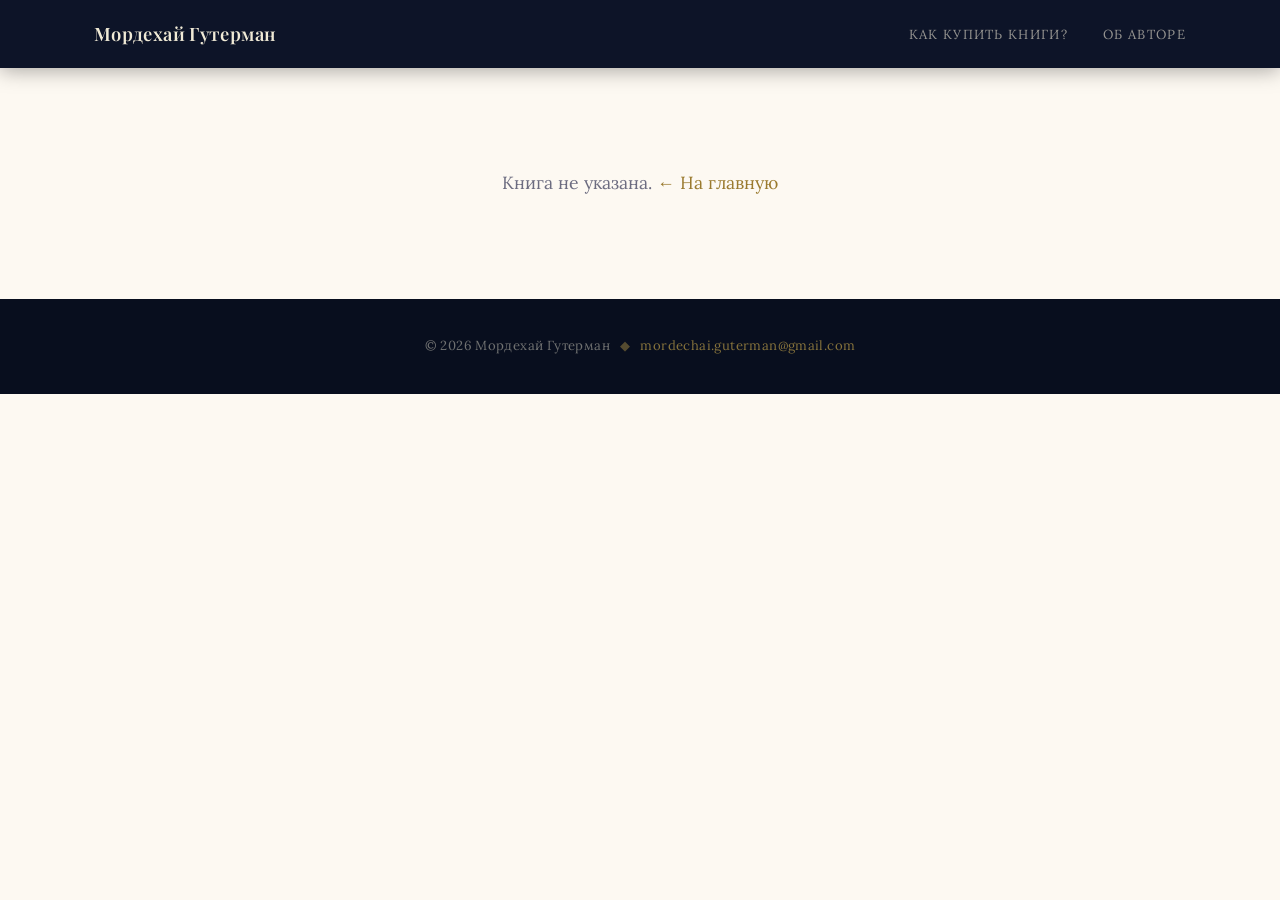
<file: book.html>
<!DOCTYPE html>
<html lang="ru">
<head>
  <meta charset="UTF-8">
  <meta name="viewport" content="width=device-width, initial-scale=1.0">

  <title>Книга — Мордехай Гутерман</title>
  <meta name="description" content="Описание книги, отрывок, где купить.">

  <meta property="og:type" content="book">

  <link rel="preconnect" href="https://fonts.googleapis.com">
  <link rel="preconnect" href="https://fonts.gstatic.com" crossorigin>
  <link href="https://fonts.googleapis.com/css2?family=Playfair+Display:ital,wght@0,400;0,600;0,700;1,400&family=Lora:ital,wght@0,400;0,500;1,400&display=swap" rel="stylesheet">

  <link rel="stylesheet" href="css/style.css?v=20260621-6">
</head>
<body data-page="book" class="page-book">

  <!-- ── НАВИГАЦИЯ ──────────────────────────────────────── -->
  <header class="site-header">
    <nav class="nav container">
      <a href="index.html" class="nav__logo">Мордехай Гутерман</a>
      <ul class="nav__links">
        <li><button type="button" class="nav__button" data-buy-help>Как купить книги?</button></li>
        <li><button type="button" class="nav__button" data-author-help>Об авторе</button></li>
      </ul>
    </nav>
  </header>

  <!-- Спейсер под фиксированным хедером -->
  <div class="page-book-top"></div>

  <!-- ── КОНТЕНТ КНИГИ (рендерится через JS) ────────────── -->
  <main>
    <div id="book-detail"></div>
  </main>

  <!-- ── ФУТЕР ──────────────────────────────────────────── -->
  <footer class="site-footer">
    <div class="footer__row">
      <span>© <span id="year"></span> Мордехай Гутерман</span>
      <span class="footer__star">◆</span>
      <a href="mailto:mordechai.guterman@gmail.com">mordechai.guterman@gmail.com</a>
    </div>
  </footer>

  <script>document.getElementById('year').textContent = new Date().getFullYear();</script>
  <script src="js/content.js?v=20260614-7"></script>
  <script src="js/books.js?v=20260709-1"></script>
  <script src="js/book-content.js?v=20260709-2"></script>
  <script src="js/components.js?v=20260621-9"></script>
  <script src="js/main.js"></script>
</body>
</html>
</file>
<file: css/style.css>
/* ============================================================
   ПЕРЕМЕННЫЕ
   ============================================================ */
:root {
  /* Палитра */
  --navy-900:  #080e1e;
  --navy-800:  #0d1428;
  --navy-700:  #142038;
  --navy-600:  #1e3060;
  --navy-400:  #3a5a8a;

  --gold-600:  #9a7a2e;
  --gold-500:  #c9a84c;
  --gold-400:  #d4b96a;
  --gold-300:  #e8d094;
  --gold-100:  #f5ead0;

  --parchment: #faf5eb;
  --paper:     #f2ead8;
  --cream:     #fdf9f2;

  --text-900:  #1c1c2e;
  --text-700:  #3c3c50;
  --text-500:  #6c6c80;
  --text-light:       #f0ead6;
  --text-muted-light: rgba(240, 234, 214, 0.6);

  /* Прочее */
  --radius-sm: 4px;
  --radius-md: 10px;
  --radius-lg: 20px;

  --shadow-sm: 0 2px 8px  rgba(12, 20, 40, 0.08);
  --shadow-md: 0 4px 20px rgba(12, 20, 40, 0.13);
  --shadow-lg: 0 10px 40px rgba(12, 20, 40, 0.20);

  --transition: 0.25s ease;
  --container: 1140px;
}

/* ============================================================
   СБРОС И БАЗОВЫЕ СТИЛИ
   ============================================================ */
*, *::before, *::after {
  box-sizing: border-box;
  margin: 0;
  padding: 0;
}

html { scroll-behavior: smooth; }

body {
  font-family: 'Lora', Georgia, 'Times New Roman', serif;
  font-size: 17px;
  line-height: 1.75;
  color: var(--text-900);
  background: var(--cream);
  -webkit-font-smoothing: antialiased;
}

img { max-width: 100%; display: block; }

a {
  color: var(--gold-600);
  text-decoration: none;
  transition: color var(--transition);
}
a:hover { color: var(--gold-500); }

/* ============================================================
   ТИПОГРАФИКА
   ============================================================ */
h1, h2, h3, h4 {
  font-family: 'Playfair Display', Georgia, serif;
  line-height: 1.2;
  color: var(--text-900);
}

.section-title {
  font-size: clamp(1.5rem, 3vw, 2.1rem);
  font-weight: 600;
  text-align: center;
  margin-bottom: 1.8rem;
  color: var(--navy-800);
}

/* ============================================================
   ЛЕЙАУТ
   ============================================================ */
.container {
  width: 100%;
  max-width: var(--container);
  margin: 0 auto;
  padding: 0 24px;
}

.container--narrow {
  max-width: 720px;
}

/* ============================================================
   НАВИГАЦИЯ
   ============================================================ */
.site-header {
  position: fixed;
  top: 0; left: 0; right: 0;
  z-index: 100;
  transition: background var(--transition), box-shadow var(--transition),
              backdrop-filter var(--transition);
}

/* На главной: прозрачный поверх героя */
.page-home .site-header {
  background: transparent;
}

/* На остальных страницах: сразу тёмный */
.page-catalog .site-header,
.page-book    .site-header {
  background: var(--navy-800);
  box-shadow: 0 2px 20px rgba(0, 0, 0, 0.35);
}

/* Когда проскроллили на главной */
.site-header.scrolled {
  background: rgba(13, 20, 40, 0.97) !important;
  backdrop-filter: blur(12px);
  -webkit-backdrop-filter: blur(12px);
  box-shadow: 0 2px 20px rgba(0, 0, 0, 0.35) !important;
}

.nav {
  display: flex;
  align-items: center;
  justify-content: space-between;
  height: 68px;
}

.nav__logo {
  font-family: 'Playfair Display', serif;
  font-size: 1.15rem;
  font-weight: 600;
  color: var(--text-light);
  letter-spacing: 0.02em;
}
.nav__logo:hover { color: var(--gold-400); }

.nav__links {
  display: flex;
  list-style: none;
  gap: 2.2rem;
}

.nav__links a,
.nav__button {
  color: var(--text-muted-light);
  font-size: 0.82rem;
  letter-spacing: 0.1em;
  text-transform: uppercase;
  font-family: 'Lora', serif;
  transition: color var(--transition);
}

.nav__button {
  appearance: none;
  background: transparent;
  border: 0;
  cursor: pointer;
  padding: 0;
}

.nav__button:focus-visible {
  outline: 1px solid var(--gold-400);
  outline-offset: 5px;
}

.nav__links a:hover,
.nav__links a.is-active,
.nav__button:hover {
  color: var(--gold-400);
}

/* ============================================================
   ГЕРОЙ
   ============================================================ */
.hero {
  background: var(--navy-800);
  display: flex;
  align-items: center;
  position: relative;
  overflow: hidden;
  padding: 68px 0 56px; /* компактный баннер, не на весь экран */
}

/* Тонкая сетка из ромбов — ненавязчивый фон */
.hero::before {
  content: '';
  position: absolute;
  inset: 0;
  background-image:
    repeating-linear-gradient(
      45deg,
      transparent 0, transparent 44px,
      rgba(201, 168, 76, 0.045) 44px, rgba(201, 168, 76, 0.045) 45px
    ),
    repeating-linear-gradient(
      -45deg,
      transparent 0, transparent 44px,
      rgba(201, 168, 76, 0.045) 44px, rgba(201, 168, 76, 0.045) 45px
    );
  pointer-events: none;
}

/* Радиальное свечение в правом верхнем углу */
.hero::after {
  content: '';
  position: absolute;
  top: -15%; right: -5%;
  width: 55%; height: 75%;
  background: radial-gradient(
    ellipse,
    rgba(201, 168, 76, 0.09) 0%,
    transparent 70%
  );
  pointer-events: none;
}

.hero__content {
  position: relative;
  z-index: 1;
  max-width: 680px;
}

.hero__tagline {
  display: inline-block;
  font-size: 0.75rem;
  letter-spacing: 0.35em;
  text-transform: uppercase;
  color: var(--gold-500);
  margin-bottom: 1.8rem;
  font-family: 'Lora', serif;
}

.hero__name {
  font-size: clamp(2.2rem, 5vw, 3.6rem);
  font-weight: 700;
  color: var(--text-light);
  line-height: 1.1;
  margin-bottom: 1.4rem;
}

/* Золотая черта под именем */
.hero__name-line {
  display: block;
  width: 72px;
  height: 2px;
  background: var(--gold-500);
  margin-top: 18px;
}

.hero__subtitle {
  font-size: clamp(1rem, 2.2vw, 1.25rem);
  color: rgba(240, 234, 214, 0.68);
  font-style: italic;
  max-width: 560px;
  margin-bottom: 0;
}

/* ============================================================
   КНОПКИ
   ============================================================ */
.btn {
  display: inline-flex;
  align-items: center;
  gap: 7px;
  padding: 12px 28px;
  border-radius: var(--radius-sm);
  font-family: 'Lora', serif;
  font-size: 0.88rem;
  font-weight: 500;
  letter-spacing: 0.04em;
  cursor: pointer;
  transition: all var(--transition);
  border: none;
  text-decoration: none;
  white-space: nowrap;
  line-height: 1.4;
}

/* Золотая заливка */
.btn--gold {
  background: var(--gold-500);
  color: var(--navy-800);
}
.btn--gold:hover {
  background: var(--gold-400);
  color: var(--navy-800);
  transform: translateY(-2px);
  box-shadow: 0 6px 20px rgba(201, 168, 76, 0.35);
}

/* Контурная */
.btn--outline {
  background: transparent;
  color: var(--text-700);
  border: 1.5px solid rgba(60, 60, 80, 0.35);
}
.btn--outline:hover {
  border-color: var(--gold-500);
  color: var(--gold-600);
}

/* Amazon */
.btn--amazon {
  background: var(--navy-700);
  color: var(--text-light);
  font-size: 0.78rem;
  padding: 9px 10px;
  gap: 5px;
  justify-content: center;
}
.btn--amazon:hover {
  background: var(--navy-600);
  color: var(--gold-400);
}

/* Lulu */
.btn--lulu {
  background: #1a6b3a;
  color: #fff;
  font-size: 0.82rem;
  padding: 9px 18px;
}
.btn--lulu:hover {
  background: #1e8045;
  color: #fff;
}

/* ============================================================
   РАЗДЕЛИТЕЛЬ СЕКЦИЙ
   ============================================================ */
.section-divider {
  display: flex;
  align-items: center;
  justify-content: center;
  padding: 8px 0;
  margin: 2.5rem 0;
  position: relative;
}

.section-divider::before,
.section-divider::after {
  content: '';
  flex: 1;
  height: 1px;
  max-width: 200px;
}
.section-divider::before {
  background: linear-gradient(to right, transparent, var(--gold-500));
}
.section-divider::after {
  background: linear-gradient(to left,  transparent, var(--gold-500));
}

.divider-ornament {
  color: var(--gold-500);
  font-size: 10px;
  padding: 0 16px;
  line-height: 1;
  flex-shrink: 0;
  opacity: 0.8;
}

/* ============================================================
   СЕКЦИЯ ИЗБРАННЫХ КНИГ (главная)
   Эффект «карточка выезжает снизу» поверх hero
   ============================================================ */
.featured-section {
  background: var(--parchment);
  padding: 36px 0 90px;
  border-radius: 28px 28px 0 0;
  margin-top: -28px;
  position: relative;
  z-index: 2;
}

/* ============================================================
   СЕТКА КНИГ
   ============================================================ */
.books-grid {
  display: grid;
  grid-template-columns: repeat(auto-fill, minmax(280px, 1fr));
  gap: 32px;
}

/* ============================================================
   КАРТОЧКА КНИГИ
   ============================================================ */
.book-card {
  background: #fff;
  border-radius: var(--radius-md);
  overflow: hidden;
  box-shadow: var(--shadow-sm);
  transition: transform var(--transition), box-shadow var(--transition);
  display: flex;
  flex-direction: column;
}
.book-card:hover {
  transform: translateY(-7px);
  box-shadow: var(--shadow-lg);
}

.book-card__cover-wrap {
  display: block;
  aspect-ratio: 2 / 3;
  overflow: hidden;
  background: var(--navy-700);
  flex-shrink: 0;
}

.book-card__cover {
  width: 100%;
  height: 100%;
  object-fit: cover;
  transition: transform 0.4s ease;
}
.book-card:hover .book-card__cover {
  transform: scale(1.05);
}

.book-card--soon {
  background: transparent;
  box-shadow: none;
}

.book-card--soon:hover {
  transform: none;
  box-shadow: none;
}

.book-card__cover-wrap--soon {
  display: flex;
  align-items: center;
  justify-content: center;
  border: 1px solid rgba(193, 154, 107, 0.45);
  background:
    linear-gradient(135deg, rgba(248, 244, 237, 0.96), rgba(235, 226, 211, 0.92)),
    var(--paper);
}

.book-card__soon-art {
  width: calc(100% - 42px);
  height: calc(100% - 42px);
  display: flex;
  flex-direction: column;
  align-items: center;
  justify-content: center;
  gap: 12px;
  text-align: center;
  border: 1px solid rgba(28, 45, 60, 0.22);
  color: var(--navy-800);
  font-family: 'Playfair Display', serif;
  padding: 28px;
}

.book-card__soon-kicker {
  font-family: 'Lora', serif;
  font-size: 0.78rem;
  letter-spacing: 0.14em;
  text-transform: uppercase;
  color: var(--gold-700);
}

.book-card__soon-art strong {
  font-size: 1.8rem;
  line-height: 1.18;
  font-weight: 600;
}

.book-card__soon-title {
  max-width: 220px;
  font-family: 'Lora', serif;
  font-size: 0.95rem;
  line-height: 1.45;
  color: var(--text-700);
}

.book-card__body {
  padding: 20px 22px 26px;
  display: flex;
  flex-direction: column;
  flex: 1;
}

.book-card__genres {
  display: flex;
  flex-wrap: wrap;
  gap: 6px;
  margin-bottom: 10px;
}

.genre-tag {
  font-size: 0.7rem;
  letter-spacing: 0.09em;
  text-transform: uppercase;
  color: var(--gold-600);
  background: var(--gold-100);
  padding: 3px 10px;
  border-radius: 20px;
  font-family: 'Lora', serif;
}

.book-card__title {
  font-size: 1.18rem;
  font-weight: 600;
  margin-bottom: 4px;
}
.book-card__title a { color: var(--text-900); }
.book-card__title a:hover { color: var(--gold-600); }

.book-card__subtitle {
  font-size: 0.88rem;
  color: var(--text-500);
  font-style: italic;
  margin-bottom: 10px;
}

.book-card__desc {
  font-size: 0.9rem;
  color: var(--text-700);
  line-height: 1.6;
  margin-bottom: 20px;
  flex: 1;
}

/* ============================================================
   ОБ АВТОРЕ (главная)
   ============================================================ */
.about-section {
  background: var(--navy-800);
  padding: 90px 0;
  position: relative;
  overflow: hidden;
}

/* Декоративное свечение */
.about-section::before {
  content: '';
  position: absolute;
  bottom: -10%; left: -5%;
  width: 50%; height: 70%;
  background: radial-gradient(ellipse, rgba(201,168,76,0.06) 0%, transparent 70%);
  pointer-events: none;
}

.about-section .section-title {
  color: var(--text-light);
}

.about__inner {
  display: grid;
  grid-template-columns: 1fr 300px;
  gap: 64px;
  align-items: center;
}

.about__text p {
  font-size: 1.02rem;
  line-height: 1.85;
  color: rgba(240, 234, 214, 0.78);
  margin-bottom: 1.2rem;
}

.about__photo-wrap {
  display: flex;
  justify-content: center;
}

.about__photo {
  width: 260px;
  border-radius: var(--radius-md);
  border: 2px solid var(--gold-500);
  box-shadow: 0 8px 32px rgba(0, 0, 0, 0.45);
}

.about__photo-placeholder {
  width: 260px;
  height: 320px;
  border-radius: var(--radius-md);
  border: 2px dashed rgba(201, 168, 76, 0.35);
  opacity: 0.5;
}

/* ============================================================
   КАТАЛОГ
   ============================================================ */
.catalog-hero {
  background: var(--navy-800);
  padding: 130px 0 70px;
  text-align: center;
  position: relative;
  overflow: hidden;
}
.catalog-hero::after {
  content: '';
  position: absolute;
  top: -20%; right: -10%;
  width: 50%; height: 80%;
  background: radial-gradient(ellipse, rgba(201,168,76,0.07) 0%, transparent 70%);
  pointer-events: none;
}

.catalog-hero h1 {
  font-size: clamp(2rem, 5vw, 3.2rem);
  color: var(--text-light);
  position: relative;
  z-index: 1;
}

.catalog-hero p {
  color: var(--text-muted-light);
  font-style: italic;
  margin-top: 10px;
  font-size: 1.05rem;
  position: relative;
  z-index: 1;
}

.catalog-section {
  padding: 70px 0 100px;
  background: var(--parchment);
  border-radius: 28px 28px 0 0;
  margin-top: -28px;
  position: relative;
  z-index: 2;
}

/* ============================================================
   СТРАНИЦА КНИГИ
   ============================================================ */
.page-book-top {
  background: var(--navy-800);
  height: 68px; /* совпадает с высотой хедера */
}

.breadcrumb {
  background: var(--parchment);
  padding: 14px 0;
  border-bottom: 1px solid var(--paper);
}
.breadcrumb a {
  font-size: 0.88rem;
  color: var(--text-500);
  transition: color var(--transition);
}
.breadcrumb a:hover { color: var(--gold-600); }

.book-detail__header {
  background: var(--parchment);
  padding: 50px 0 70px;
}

.book-detail__header .container {
  max-width: 1680px;
}

.book-detail__header-inner {
  display: grid;
  grid-template-columns: 220px minmax(400px, 520px) minmax(520px, 1fr);
  gap: 28px;
  align-items: start;
}

.book-detail__cover-img {
  width: 100%;
  border-radius: var(--radius-md);
  box-shadow: var(--shadow-lg);
}

.book-detail__title {
  font-size: clamp(1.8rem, 4vw, 2.6rem);
  margin-bottom: 8px;
}

.book-detail__subtitle {
  font-size: 1.15rem;
  color: var(--text-500);
  font-style: italic;
  margin-bottom: 16px;
}

.book-detail__author {
  font-size: 0.98rem;
  color: var(--text-700);
  margin-bottom: 3px;
}

.book-detail__year {
  font-size: 0.82rem;
  color: var(--text-500);
  margin-bottom: 24px;
  letter-spacing: 0.04em;
}

.book-detail__long-desc {
  font-size: 0.98rem;
  line-height: 1.85;
  color: var(--text-700);
  margin-bottom: 32px;
  max-width: 520px;
}

.book-detail__excerpt-col {
  background: #fff;
  border-radius: var(--radius-md);
  box-shadow: var(--shadow-sm);
  min-width: 0;
  padding: 28px 32px 34px;
}

.book-detail__excerpt-col .section-divider {
  margin-top: 0;
}

.book-detail__excerpt-col .section-title {
  text-align: left;
  margin-bottom: 1.2rem;
}

.book-detail__excerpt-col .excerpt-text {
  background: transparent;
}

/* ── Вкладки: отрывок, оглавление, страницы ─────────────── */
.book-tabs__list {
  display: grid;
  grid-template-columns: repeat(3, minmax(0, 1fr));
  gap: 4px;
  padding: 4px;
  margin-bottom: 22px;
  border: 1px solid var(--paper);
  border-radius: var(--radius-sm);
  background: var(--parchment);
}

.book-tabs__tab {
  min-height: 38px;
  padding: 8px 10px;
  border: 0;
  border-radius: var(--radius-sm);
  background: transparent;
  color: var(--text-500);
  cursor: pointer;
  font-family: 'Lora', serif;
  font-size: 0.78rem;
  line-height: 1.25;
  transition: background var(--transition), color var(--transition), box-shadow var(--transition);
}

.book-tabs__tab:hover,
.book-tabs__tab.is-active {
  background: var(--cream);
  color: var(--navy-800);
  box-shadow: var(--shadow-sm);
}

.book-tabs__tab:focus-visible {
  outline: 1px solid var(--gold-500);
  outline-offset: 2px;
}

.book-tabs__panel {
  max-height: 720px;
  overflow: auto;
  padding-right: 4px;
}

.book-tabs__empty {
  padding: 28px;
  border: 1px dashed var(--gold-300);
  border-radius: var(--radius-sm);
  color: var(--text-500);
  background: var(--cream);
  font-style: italic;
  text-align: center;
}

.toc-list {
  display: grid;
  gap: 8px;
  color: var(--text-700);
}

.toc-list__heading {
  margin: 18px 0 4px;
  font-size: 1rem;
  color: var(--navy-800);
}
.toc-list__heading:first-child { margin-top: 0; }

.toc-list__item {
  display: grid;
  grid-template-columns: auto 1fr auto;
  gap: 8px;
  align-items: baseline;
  font-size: 0.95rem;
  line-height: 1.45;
}

.toc-list__dots {
  min-width: 24px;
  border-bottom: 1px dotted rgba(108, 108, 128, 0.45);
  transform: translateY(-4px);
}

.toc-list__page {
  color: var(--text-500);
  font-size: 0.88rem;
}

.page-preview-grid {
  display: grid;
  grid-template-columns: repeat(2, minmax(0, 1fr));
  gap: 14px;
}

.page-preview {
  display: grid;
  gap: 10px;
  padding: 0;
  border: 0;
  background: transparent;
  color: var(--text-700);
  cursor: pointer;
  font-family: 'Lora', serif;
  font-size: 0.86rem;
  text-align: left;
  position: relative;
}

.page-preview img {
  width: 100%;
  object-fit: cover;
  border-radius: var(--radius-sm);
  box-shadow: var(--shadow-md);
}

.page-preview--page {
  grid-column: span 1;
}

.page-preview--page img {
  aspect-ratio: 2 / 3;
}

.page-preview--spread {
  grid-column: span 2;
}

.page-preview--spread img {
  aspect-ratio: 1.48 / 1;
}

.page-preview--spread::after,
.lightbox__content--spread::after {
  content: '';
  position: absolute;
  top: 0;
  bottom: 0;
  left: 50%;
  width: 1px;
  background: rgba(12, 20, 40, 0.18);
  box-shadow: 0 0 18px rgba(12, 20, 40, 0.22);
  pointer-events: none;
}

.page-preview--spread::after {
  border-radius: 999px;
}

/* ── Секция покупки ─────────────────────────────────────── */
.buy-section {
  border-top: 1px solid var(--paper);
  padding-top: 26px;
}

.buy-heading {
  font-family: 'Playfair Display', serif;
  font-size: 1.05rem;
  font-weight: 600;
  color: var(--text-900);
  margin-bottom: 14px;
}

.edition-list {
  display: grid;
  gap: 18px;
}

.edition-row {
  display: grid;
  gap: 10px;
}

.edition-row__label {
  font-size: 0.82rem;
  letter-spacing: 0.12em;
  text-transform: uppercase;
  color: var(--text-500);
  font-family: 'Lora', serif;
}

.edition-row__links .retailer-group {
  margin-bottom: 0;
}

.retailer-group {
  margin-bottom: 18px;
}

.retailer-label {
  display: flex;
  align-items: center;
  gap: 6px;
  font-size: 0.75rem;
  letter-spacing: 0.12em;
  text-transform: uppercase;
  color: var(--text-500);
  margin-bottom: 10px;
  font-family: 'Lora', serif;
}

.retailer-icon { font-style: normal; }

.featured-region-list {
  display: grid;
  gap: 12px;
}

.amazon-region-option {
  display: grid;
  grid-template-columns: minmax(150px, 1fr) minmax(150px, auto);
  gap: 10px;
  align-items: center;
}

.amazon-region-note {
  color: var(--text-500);
  font-size: 0.78rem;
  line-height: 1.35;
}

.amazon-more {
  margin-top: 14px;
}

.amazon-more summary {
  color: var(--gold-600);
  cursor: pointer;
  font-size: 0.82rem;
  line-height: 1.4;
}

.amazon-more summary:hover {
  color: var(--gold-500);
}

.amazon-more .region-buttons {
  margin-top: 10px;
}

.region-buttons {
  display: grid;
  grid-template-columns: repeat(2, minmax(0, 1fr));
  gap: 8px;
}

/* ── Секции книги (развороты, отрывок, видео) ──────────── */
.book-detail__section {
  padding: 20px 0 60px;
  background: var(--cream);
}

.spreads-grid {
  display: grid;
  grid-template-columns: repeat(auto-fill, minmax(300px, 1fr));
  gap: 20px;
}

.spread-img {
  width: 100%;
  border-radius: var(--radius-md);
  box-shadow: var(--shadow-md);
}

.excerpt-text {
  font-size: 1.12rem;
  line-height: 2.1;
  color: var(--text-700);
  font-style: italic;
  padding: 32px 40px;
  background: var(--parchment);
  border-left: 3px solid var(--gold-500);
  border-radius: 0 var(--radius-md) var(--radius-md) 0;
}

.video-wrap {
  position: relative;
  padding-bottom: 56.25%;
  height: 0;
  overflow: hidden;
  border-radius: var(--radius-md);
  box-shadow: var(--shadow-md);
  background: var(--navy-900);
}
.video-wrap iframe {
  position: absolute;
  top: 0; left: 0;
  width: 100%; height: 100%;
}

/* ============================================================
   ФУТЕР
   ============================================================ */
.site-footer {
  background: var(--navy-900);
  color: rgba(240, 234, 214, 0.45);
  text-align: center;
  padding: 36px 24px;
  font-size: 0.82rem;
  letter-spacing: 0.03em;
}
.site-footer a {
  color: var(--gold-500);
  opacity: 0.65;
}
.site-footer a:hover { opacity: 1; }

.footer__row {
  display: flex;
  align-items: center;
  justify-content: center;
  flex-wrap: wrap;
  gap: 6px;
}

.footer__star {
  color: var(--gold-500);
  opacity: 0.4;
  margin: 0 4px;
}

/* ============================================================
   ЛАЙТБОКС
   ============================================================ */
.buy-help-modal {
  position: fixed;
  inset: 0;
  z-index: 1000;
  display: flex;
  align-items: center;
  justify-content: center;
  padding: 24px;
  opacity: 0;
  transition: opacity 0.22s ease;
}
.buy-help-modal.is-open { opacity: 1; }

.buy-help-modal__backdrop {
  position: absolute;
  inset: 0;
  background: rgba(8, 14, 30, 0.72);
  backdrop-filter: blur(5px);
}

.buy-help-modal__panel {
  position: relative;
  z-index: 1;
  width: min(420px, 100%);
  padding: 28px 30px 30px;
  border: 1px solid rgba(201, 168, 76, 0.28);
  border-radius: var(--radius-md);
  background: var(--cream);
  box-shadow: 0 18px 55px rgba(0, 0, 0, 0.35);
  transform: translateY(10px);
  transition: transform 0.22s ease;
}
.buy-help-modal.is-open .buy-help-modal__panel { transform: translateY(0); }

.buy-help-modal__panel--author {
  width: min(560px, 100%);
}

.buy-help-modal__panel h2 {
  margin-bottom: 12px;
  color: var(--navy-800);
  font-size: 1.45rem;
}

.buy-help-modal__panel p {
  color: var(--text-700);
  font-size: 0.98rem;
  line-height: 1.65;
}

.buy-help-modal__panel p + p {
  margin-top: 12px;
}

.buy-help-modal__close {
  position: absolute;
  top: 10px;
  right: 12px;
  width: 30px;
  height: 30px;
  border: 0;
  border-radius: 50%;
  background: transparent;
  color: var(--text-500);
  cursor: pointer;
  font-size: 1.35rem;
  line-height: 1;
  transition: color var(--transition), background var(--transition);
}
.buy-help-modal__close:hover {
  background: rgba(201, 168, 76, 0.12);
  color: var(--navy-800);
}

.lightbox {
  position: fixed;
  inset: 0;
  z-index: 1000;
  display: flex;
  align-items: center;
  justify-content: center;
  opacity: 0;
  transition: opacity 0.25s ease;
}
.lightbox.is-open { opacity: 1; }

.lightbox__backdrop {
  position: absolute;
  inset: 0;
  background: rgba(8, 14, 30, 0.92);
  backdrop-filter: blur(6px);
}

.lightbox__content {
  position: relative;
  z-index: 1;
  max-width: 90vw;
  max-height: 90vh;
  transform: scale(0.92);
  transition: transform 0.25s ease;
}
.lightbox.is-open .lightbox__content { transform: scale(1); }

.lightbox__img {
  max-width: 90vw;
  max-height: 88vh;
  border-radius: var(--radius-md);
  box-shadow: 0 20px 60px rgba(0, 0, 0, 0.6);
  display: block;
}

.lightbox__close {
  position: absolute;
  top: -16px;
  right: -16px;
  width: 36px;
  height: 36px;
  border-radius: 50%;
  background: var(--gold-500);
  color: var(--navy-800);
  border: none;
  font-size: 0.85rem;
  cursor: pointer;
  display: flex;
  align-items: center;
  justify-content: center;
  transition: background var(--transition);
}
.lightbox__close:hover { background: var(--gold-400); }

.cover-zoom-hint {
  text-align: center;
  font-size: 0.75rem;
  color: var(--text-500);
  margin-top: 8px;
  letter-spacing: 0.03em;
}

.site-toast {
  position: fixed;
  left: 50%;
  bottom: 28px;
  z-index: 1100;
  transform: translate(-50%, 16px);
  max-width: calc(100vw - 48px);
  padding: 12px 18px;
  border-radius: var(--radius-sm);
  background: var(--navy-800);
  color: var(--text-light);
  box-shadow: var(--shadow-lg);
  font-size: 0.9rem;
  line-height: 1.45;
  text-align: center;
  opacity: 0;
  pointer-events: none;
  transition: opacity var(--transition), transform var(--transition);
}

.site-toast.is-visible {
  opacity: 1;
  transform: translate(-50%, 0);
}

/* ============================================================
   АДАПТИВНОСТЬ
   ============================================================ */
@media (max-width: 1180px) {
  .book-detail__header-inner {
    grid-template-columns: 220px minmax(400px, 1fr);
  }

  .book-detail__excerpt-col {
    grid-column: 1 / -1;
  }
}

@media (max-width: 760px) {
  .region-buttons {
    grid-template-columns: repeat(2, minmax(0, 1fr));
  }
}

@media (max-width: 900px) {
  .about__inner {
    grid-template-columns: 1fr;
    gap: 40px;
  }
  .about__photo-wrap { order: -1; }
  .about__photo,
  .about__photo-placeholder { width: 200px; height: auto; }

  .book-detail__header-inner {
    grid-template-columns: 200px 1fr;
    gap: 36px;
  }

  .book-detail__excerpt-col {
    grid-column: 1 / -1;
  }
}

@media (max-width: 680px) {
  .nav__links {
    gap: 1.2rem;
  }
  .nav__links a,
  .nav__button {
    font-size: 0.76rem;
    letter-spacing: 0.07em;
  }

  .books-grid {
    grid-template-columns: repeat(auto-fill, minmax(240px, 1fr));
    gap: 20px;
  }

  .book-detail__header-inner {
    grid-template-columns: 1fr;
  }
  .book-detail__cover-img {
    max-width: 200px;
    margin: 0 auto;
  }

  .excerpt-text {
    padding: 24px 22px;
    font-size: 1rem;
  }
}

@media (max-width: 680px) {
  .nav {
    height: auto;
    align-items: flex-start;
    flex-direction: column;
    gap: 6px;
    padding-top: 10px;
    padding-bottom: 10px;
  }

  .nav__logo {
    font-size: 1rem;
  }

  .nav__links {
    display: flex;
    flex-wrap: wrap;
    gap: 0.85rem;
  }

  .nav__links a,
  .nav__button {
    font-size: 0.68rem;
    letter-spacing: 0.04em;
    line-height: 1.25;
  }

  .hero {
    padding-top: 112px;
  }

  .page-book-top {
    height: 104px;
  }
}

@media (max-width: 480px) {
  .amazon-region-option {
    grid-template-columns: 1fr;
    gap: 6px;
  }

  .book-tabs__list {
    gap: 3px;
  }

  .book-tabs__tab {
    min-height: 36px;
    padding: 7px 6px;
    font-size: 0.72rem;
  }

  .toc-list__item {
    font-size: 0.9rem;
  }

  .books-grid { grid-template-columns: 1fr; }

  .hero__name { font-size: 2.6rem; }

  .region-buttons { grid-template-columns: 1fr; }
  .btn--amazon { width: 100%; justify-content: center; }
}
</file>
